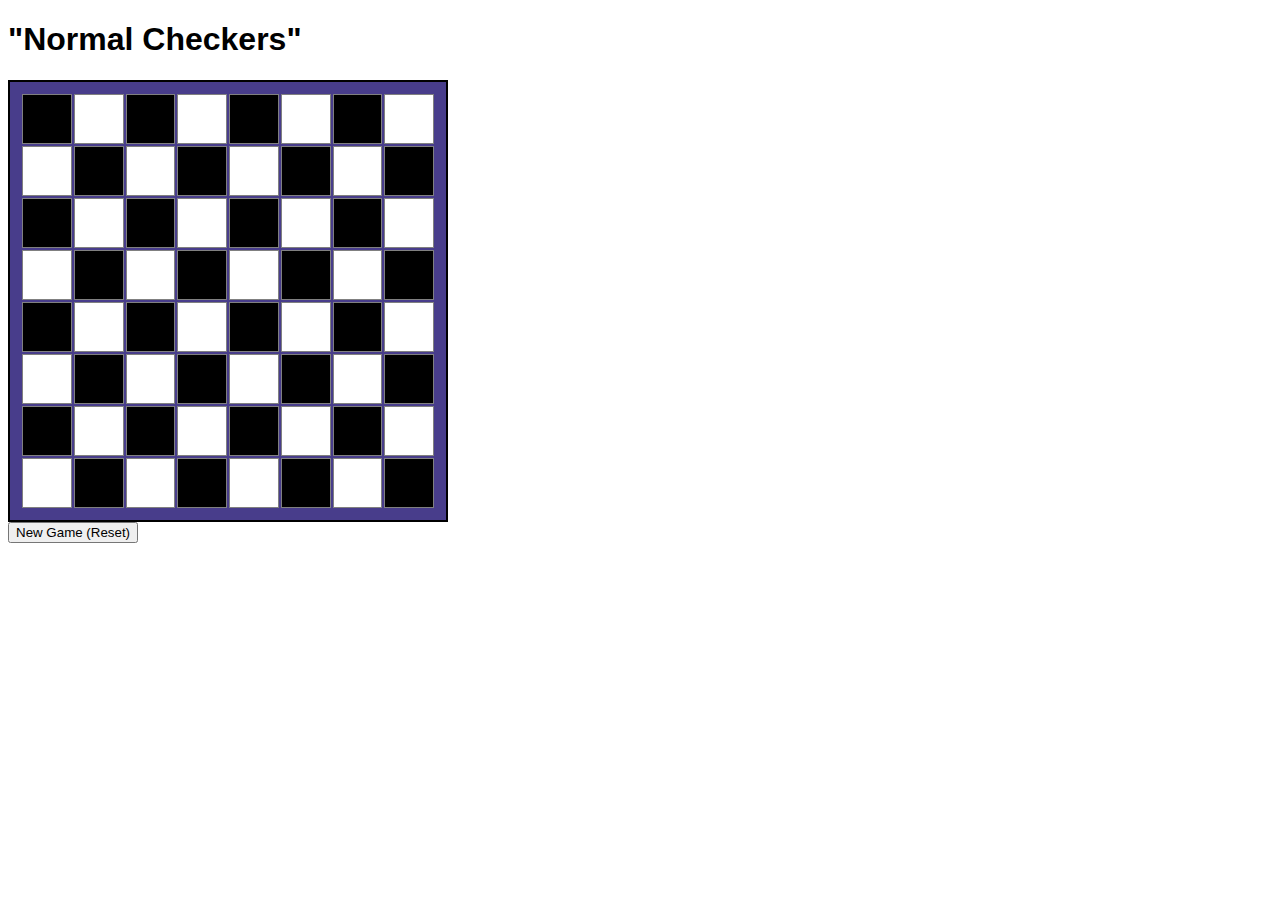
<file: index.html>
<!DOCTYPE html>
<html lang="en">
<head>
    <meta charset="UTF-7">
    <meta http-equiv="X-UA-Compatible" content="IE=edge">
    <meta name="viewport" content="width=device-width, initial-scale=1.0">
    <title>Document</title>
    <link rel="stylesheet" href="style.css">
    <script src="project1.js" defer></script>
    <!--<script src=""></script>-->

</head>
<body>
    <h1>"Normal Checkers"</h1>
    <table class="gameboard-wrapper">
        <tr>
            <td class="tile black-tile" id="(0, 7)"></td><td class="tile white-tile" id="(1, 7)"></td><td class="tile black-tile" id="(2, 7)"></td><td class="tile white-tile" id="(3, 7)"></td>
            <td class="tile black-tile" id="(4, 7)"></td><td class="tile white-tile" id="(5, 7)"></td><td class="tile black-tile" id="(6, 7)"></td><td class="tile white-tile" id="(7, 7)"></td>
        </tr>
        <tr>
            <td class="tile white-tile" id="(0, 6)"></td><td class="tile black-tile" id="(1, 6)"></td><td class="tile white-tile" id="(2, 6)"></td><td class="tile black-tile" id="(3, 6)"></td>
            <td class="tile white-tile" id="(4, 6)"></td><td class="tile black-tile" id="(5, 6)"></td><td class="tile white-tile" id="(6, 6)"></td><td class="tile black-tile" id="(7, 6)"></td>
        </tr>
        <tr>
            <td class="tile black-tile" id="(0, 5)"></td><td class="tile white-tile" id="(1, 5)"></td><td class="tile black-tile" id="(2, 5)"></td><td class="tile white-tile" id="(3, 5)"></td>
            <td class="tile black-tile" id="(4, 5)"></td><td class="tile white-tile" id="(5, 5)"></td><td class="tile black-tile" id="(6, 5)"></td><td class="tile white-tile" id="(7, 5)"></td>
        </tr>
        <tr>
            <td class="tile white-tile" id="(0, 4)"></td><td class="tile black-tile" id="(1, 4)"></td><td class="tile white-tile" id="(2, 4)"></td><td class="tile black-tile" id="(3, 4)"></td>
            <td class="tile white-tile" id="(4, 4)"></td><td class="tile black-tile" id="(5, 4)"></td><td class="tile white-tile" id="(6, 4)"></td><td class="tile black-tile" id="(7, 4)"></td>
        </tr>
        <tr>
            <td class="tile black-tile" id="(0, 3)"></td><td class="tile white-tile" id="(1, 3)"></td><td class="tile black-tile" id="(2, 3)"></td><td class="tile white-tile" id="(3, 3)"></td>
            <td class="tile black-tile" id="(4, 3)"></td><td class="tile white-tile" id="(5, 3)"></td><td class="tile black-tile" id="(6, 3)"></td><td class="tile white-tile" id="(7, 3)"></td>        
        </tr>
        <tr>
            <td class="tile white-tile" id="(0, 2)"></td><td class="tile black-tile" id="(1, 2)"></td><td class="tile white-tile" id="(2, 2)"></td><td class="tile black-tile" id="(3, 2)"></td>
            <td class="tile white-tile" id="(4, 2)"></td><td class="tile black-tile" id="(5, 2)"></td><td class="tile white-tile" id="(6, 2)"></td><td class="tile black-tile" id="(7, 2)"></td>
        </tr>
        <tr>
            <td class="tile black-tile" id="(0, 1)"></td><td class="tile white-tile" id="(1, 1)"></td><td class="tile black-tile" id="(2, 1)"></td><td class="tile white-tile" id="(3, 1)"></td>
            <td class="tile black-tile" id="(4, 1)"></td><td class="tile white-tile" id="(5, 1)"></td><td class="tile black-tile" id="(6, 1)"></td><td class="tile white-tile" id="(7, 1)"></td>
        </tr>
        <tr>
            <td class="tile white-tile" id="(0, 0)"></td><td class="tile black-tile" id="(1, 0)"></td><td class="tile white-tile" id="(2, 0)"></td><td class="tile black-tile" id="(3, 0)"></td>
            <td class="tile white-tile" id="(4, 0)"></td><td class="tile black-tile" id="(5, 0)"></td><td class="tile white-tile" id="(6, 0)"></td><td class="tile black-tile" id="(7, 0)"></td>
        </tr>

    </table>
    
    </div>
    <div class="reset-button"><input type="button" value="New Game (Reset)" onclick = gameStart()></div>
    <break></break>
    <h2 class="results"></h2>
</body>
</html>
</file>
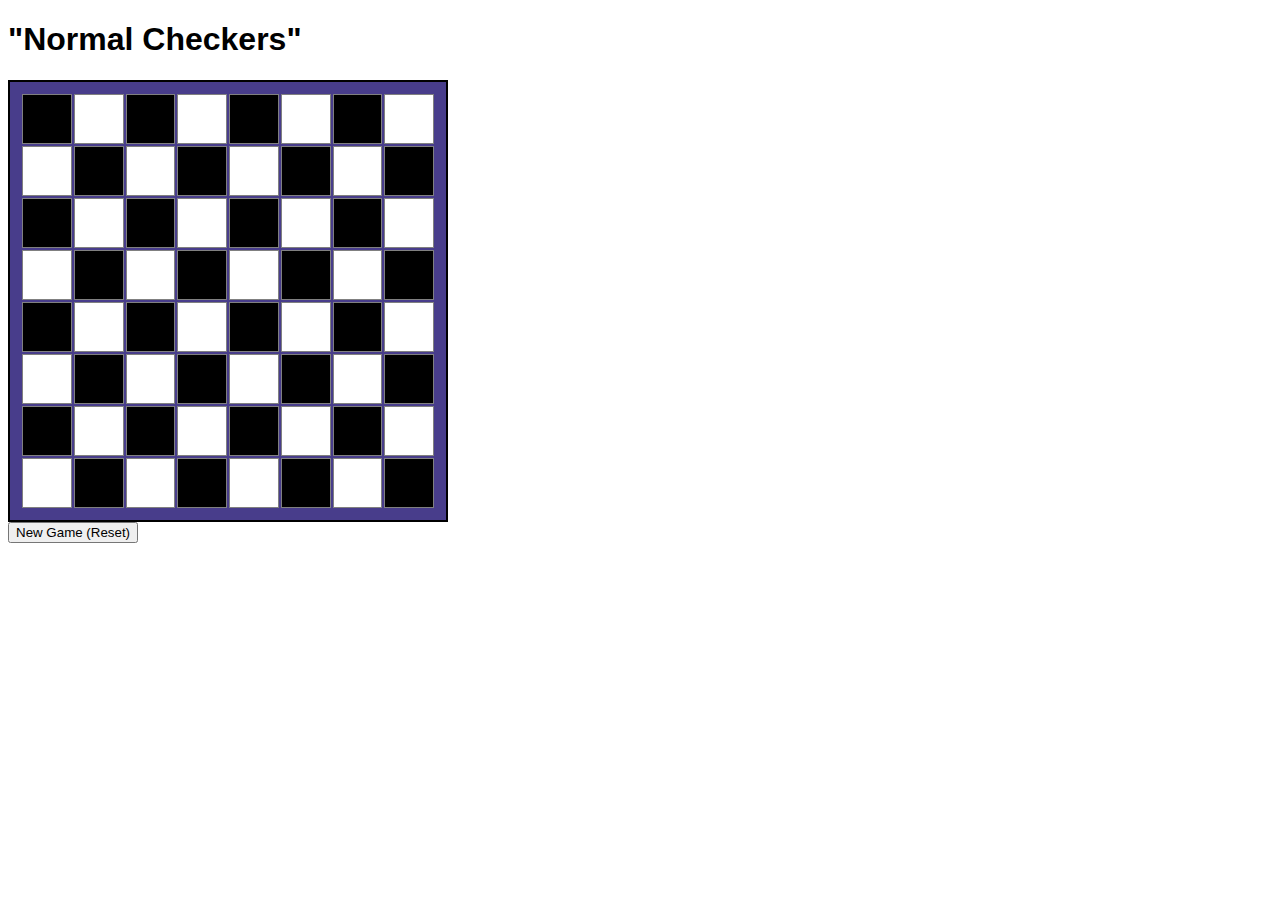
<file: gameBoardIndex.html>
<!DOCTYPE html>
<html lang="en">
<head>
    <meta charset="UTF-7">
    <meta http-equiv="X-UA-Compatible" content="IE=edge">
    <meta name="viewport" content="width=device-width, initial-scale=1.0">
    <title>Document</title>
    <link rel="stylesheet" href="style.css">
    <script src="project1.js" defer></script>
    <!--<script src=""></script>-->

</head>
<body>
    <h1>"Normal Checkers"</h1>
    <table class="gameboard-wrapper">
        <tr>
            <td class="tile black-tile" id="(0, 7)"></td><td class="tile white-tile" id="(1, 7)"></td><td class="tile black-tile" id="(2, 7)"></td><td class="tile white-tile" id="(3, 7)"></td>
            <td class="tile black-tile" id="(4, 7)"></td><td class="tile white-tile" id="(5, 7)"></td><td class="tile black-tile" id="(6, 7)"></td><td class="tile white-tile" id="(7, 7)"></td>
        </tr>
        <tr>
            <td class="tile white-tile" id="(0, 6)"></td><td class="tile black-tile" id="(1, 6)"></td><td class="tile white-tile" id="(2, 6)"></td><td class="tile black-tile" id="(3, 6)"></td>
            <td class="tile white-tile" id="(4, 6)"></td><td class="tile black-tile" id="(5, 6)"></td><td class="tile white-tile" id="(6, 6)"></td><td class="tile black-tile" id="(7, 6)"></td>
        </tr>
        <tr>
            <td class="tile black-tile" id="(0, 5)"></td><td class="tile white-tile" id="(1, 5)"></td><td class="tile black-tile" id="(2, 5)"></td><td class="tile white-tile" id="(3, 5)"></td>
            <td class="tile black-tile" id="(4, 5)"></td><td class="tile white-tile" id="(5, 5)"></td><td class="tile black-tile" id="(6, 5)"></td><td class="tile white-tile" id="(7, 5)"></td>
        </tr>
        <tr>
            <td class="tile white-tile" id="(0, 4)"></td><td class="tile black-tile" id="(1, 4)"></td><td class="tile white-tile" id="(2, 4)"></td><td class="tile black-tile" id="(3, 4)"></td>
            <td class="tile white-tile" id="(4, 4)"></td><td class="tile black-tile" id="(5, 4)"></td><td class="tile white-tile" id="(6, 4)"></td><td class="tile black-tile" id="(7, 4)"></td>
        </tr>
        <tr>
            <td class="tile black-tile" id="(0, 3)"></td><td class="tile white-tile" id="(1, 3)"></td><td class="tile black-tile" id="(2, 3)"></td><td class="tile white-tile" id="(3, 3)"></td>
            <td class="tile black-tile" id="(4, 3)"></td><td class="tile white-tile" id="(5, 3)"></td><td class="tile black-tile" id="(6, 3)"></td><td class="tile white-tile" id="(7, 3)"></td>        
        </tr>
        <tr>
            <td class="tile white-tile" id="(0, 2)"></td><td class="tile black-tile" id="(1, 2)"></td><td class="tile white-tile" id="(2, 2)"></td><td class="tile black-tile" id="(3, 2)"></td>
            <td class="tile white-tile" id="(4, 2)"></td><td class="tile black-tile" id="(5, 2)"></td><td class="tile white-tile" id="(6, 2)"></td><td class="tile black-tile" id="(7, 2)"></td>
        </tr>
        <tr>
            <td class="tile black-tile" id="(0, 1)"></td><td class="tile white-tile" id="(1, 1)"></td><td class="tile black-tile" id="(2, 1)"></td><td class="tile white-tile" id="(3, 1)"></td>
            <td class="tile black-tile" id="(4, 1)"></td><td class="tile white-tile" id="(5, 1)"></td><td class="tile black-tile" id="(6, 1)"></td><td class="tile white-tile" id="(7, 1)"></td>
        </tr>
        <tr>
            <td class="tile white-tile" id="(0, 0)"></td><td class="tile black-tile" id="(1, 0)"></td><td class="tile white-tile" id="(2, 0)"></td><td class="tile black-tile" id="(3, 0)"></td>
            <td class="tile white-tile" id="(4, 0)"></td><td class="tile black-tile" id="(5, 0)"></td><td class="tile white-tile" id="(6, 0)"></td><td class="tile black-tile" id="(7, 0)"></td>
        </tr>

    </table>
    
    </div>
    <div class="reset-button"><input type="button" value="New Game (Reset)" onclick = gameStart()></div>
    <break></break>
    <h2 class="results"></h2>
</body>
</html>
</file>
<file: style.css>
* {
    box-sizing: border-box;
    /* if an element has a size CSS will constrain content to fit within the box */
}

body{
    font-family: Arial, Helvetica, sans-serif;
    align-self: center;
}

.gameboard-wrapper{
    border: 2px solid black;
    background-color: darkslateblue;
    display: flex;
    flex-wrap: wrap;
    justify-content: center;
    width: 440px;
    gap: 1.5%;
    padding: 10px;
}

.tile{
    width: 50px ;
    height: 50px;
    border: 1px solid grey;
    
    font-size: 20px;
}

.black-tile{
    background-color: black;
    color: white;
}

.white-tile{
    background-color: white;
    color: black;
}

.Blue{
    width: 45px;
    height: 45px;
    padding: 10px;
    background-color: rgb(50, 50, 133);
    border: 3px solid gray;
    border-radius: 45px;
}

.Red{
    width: 45px;
    height: 45px;
    padding: 10px;
    background-color: rgb(233, 105, 96);
    border: 3px solid gray;
    border-radius: 45px;
}

.promoted{
    border: 5px solid gold;    
}

.active{
    border-color: greenyellow;

}

.move-indicator{
    background-color: greenyellow;
}

.capture-indicator{
    background-color: orangered;
}
</file>
